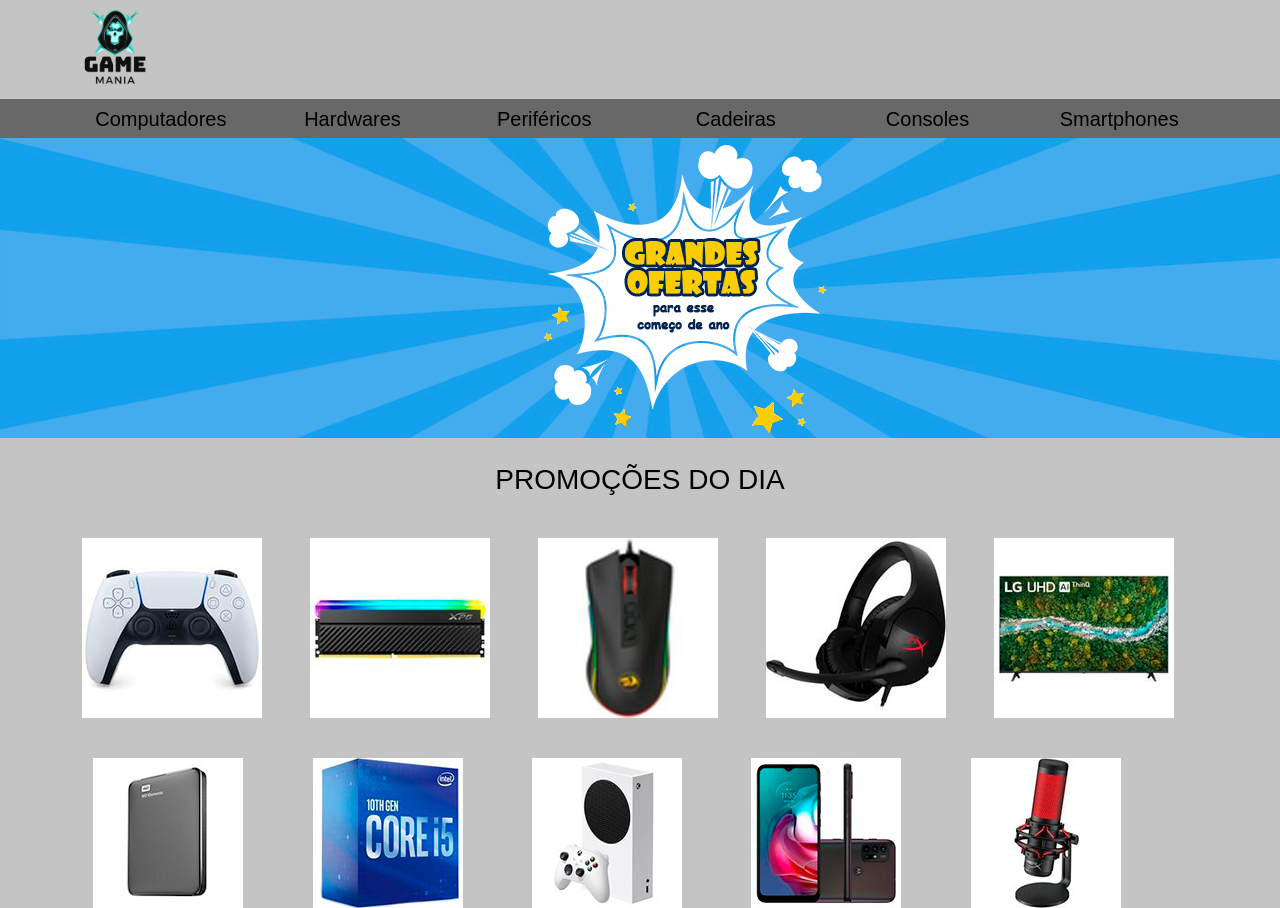
<file: Trabalho-UC9/SA2/index.html>
<!DOCTYPE html>
<html lang="pt-br">
<head>
    <meta charset="UTF-8">
    <meta http-equiv="X-UA-Compatible" content="IE=edge">
    <meta name="viewport" content="width=device-width, initial-scale=1.0">
    <title>Home - Game Mania</title>
    <link href="https://cdn.jsdelivr.net/npm/bootstrap@5.1.3/dist/css/bootstrap.min.css" rel="stylesheet" integrity="sha384-1BmE4kWBq78iYhFldvKuhfTAU6auU8tT94WrHftjDbrCEXSU1oBoqyl2QvZ6jIW3" crossorigin="anonymous">
    <link rel="stylesheet" href="css/style.css">
</head>
<body>
    <header>
        <div class="container-grid">
            <a href=""><img src="img/logo.svg" alt=""></a>
        </div>
         
    </header>
<div class="barra-opc">
             <nav class="menu">
                <a href="">Computadores</a>
                <a href="">Hardwares</a>
                <a href="">Periféricos</a>
                <a href="">Cadeiras</a>
                <a href="">Consoles</a>
                <a href="">Smartphones</a>
            </nav>
</div>
    <div class="banner">
    </div>
    <div class="meio">        
            <p>promoções do dia</p>        
    </div>
<section class="secao-promocoes container">
           <div class="linha-um row">             
                     <a href="" class="col"><img src="../SA2/img/promocoesDoDia/controle-ps5.jpg">
                     <a href="" class="col"><img src="../SA2/img/promocoesDoDia/memoria-ram.jpg">
                     <a href="" class="col"><img src="../SA2/img/promocoesDoDia/Mouse.jpg">
                     <a href="" class="col"><img src="../SA2/img/promocoesDoDia/headset.jpg">
                     <a href="" class="col"><img src="../SA2/img/promocoesDoDia/Smart TV.jpg">
                
            </div>              

            <div class="linha-dois row">                
                     <a href="" class="col"><img src="../SA2/img/promocoesDoDia/HD Externo.jpg">
                     <a href="" class="col"><img src="../SA2/img/promocoesDoDia/core i5.jpg">
                     <a href="" class="col"><img src="../SA2/img/promocoesDoDia/xbox s.jpg">
                     <a href="" class="col"><img src="../SA2/img/promocoesDoDia/moto g30.jpg">
                     <a href="" class="col"><img src="../SA2/img/promocoesDoDia/microfone.jpg">                
            </div>
</section>                 
    <script src="https://cdn.jsdelivr.net/npm/bootstrap@5.1.3/dist/js/bootstrap.bundle.min.js" integrity="sha384-ka7Sk0Gln4gmtz2MlQnikT1wXgYsOg+OMhuP+IlRH9sENBO0LRn5q+8nbTov4+1p" crossorigin="anonymous"></script>
    
</body>

</html>
</file>
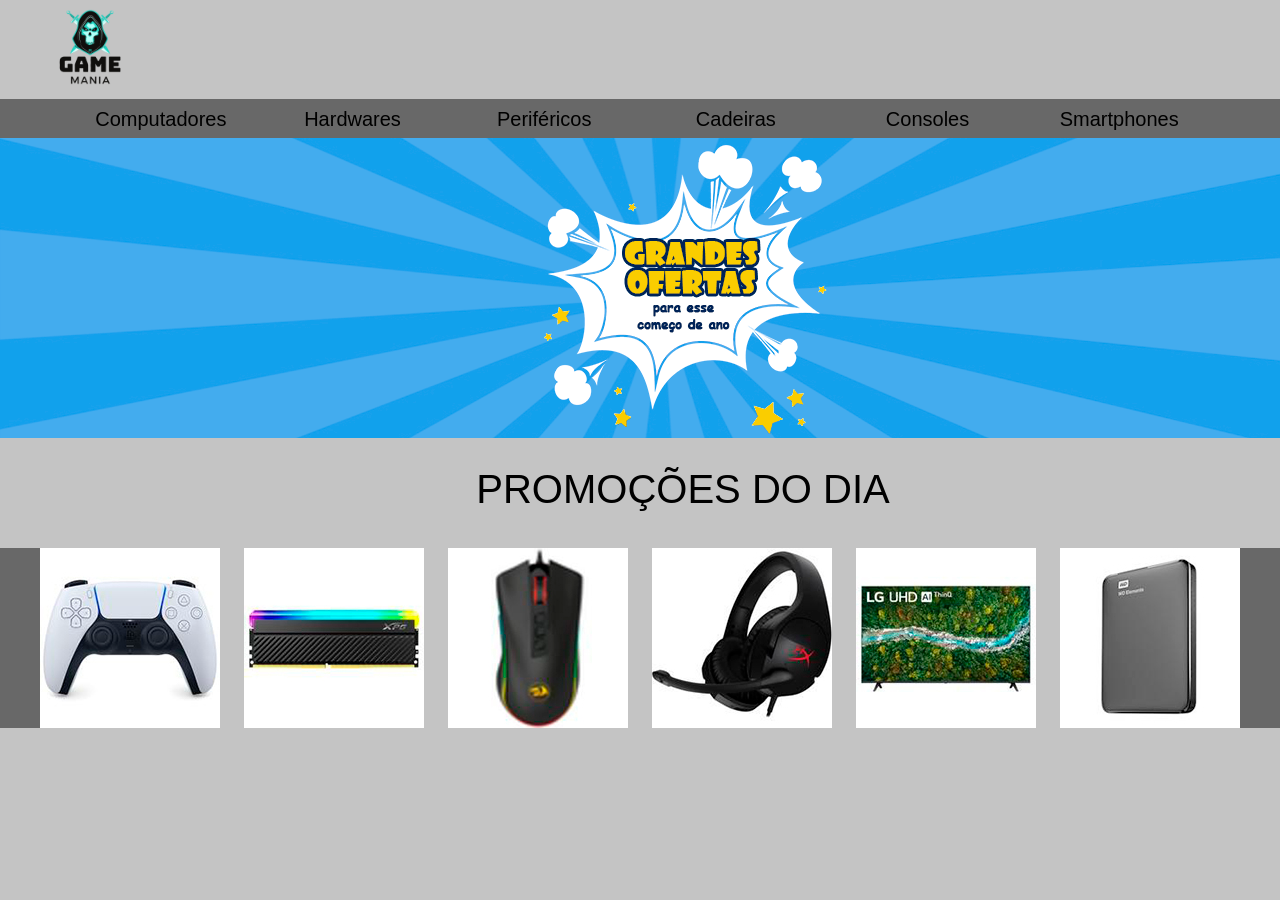
<file: Trabalho-UC9/SA2/Game Mania/index.html>
<!DOCTYPE html>
<html lang="pt-br">
<head>
    <meta charset="UTF-8">
    <meta http-equiv="X-UA-Compatible" content="IE=edge">
    <meta name="viewport" content="width=device-width, initial-scale=1.0">
    <title>Home - Game Mania</title>
    <link href="https://cdn.jsdelivr.net/npm/bootstrap@5.1.3/dist/css/bootstrap.min.css" rel="stylesheet" integrity="sha384-1BmE4kWBq78iYhFldvKuhfTAU6auU8tT94WrHftjDbrCEXSU1oBoqyl2QvZ6jIW3" crossorigin="anonymous">
    <link rel="stylesheet" href="css/style.css">
</head>
<body>
    <header>
        <div class="container-grid">
            <a href=""><img src="img/logo.svg" alt=""></a>
            </nav>
        </div>
         
    </header>
    <div class="barra-opc">
             <nav class="menu">
                <a href="">Computadores</a>
                <a href="">Hardwares</a>
                <a href="">Periféricos</a>
                <a href="">Cadeiras</a>
                <a href="">Consoles</a>
                <a href="">Smartphones</a>
         </nav>
    <div class="banner">
    </div>
    <div class="meio">
        <nav class="promo">
            <h1> PROMOÇÕES DO DIA</h1>
        </nav>
    </div>
    <section class="secao-promocoes container-grid">
        <a href=""><img src="../Game Mania/img/promocoesDoDia/controle-ps5.jpg">
        <a href=""><img src="../Game Mania/img/promocoesDoDia/memoria-ram.jpg">
        <a href=""><img src="../Game Mania/img/promocoesDoDia/Mouse.jpg">
        <a href=""><img src="../Game Mania/img/promocoesDoDia/headset.jpg">
        <a href=""><img src="../Game Mania/img/promocoesDoDia/Smart TV.jpg">
        <a href=""><img src="../Game Mania/img/promocoesDoDia/HD Externo.jpg">

    </section>
    <script src="https://cdn.jsdelivr.net/npm/bootstrap@5.1.3/dist/js/bootstrap.bundle.min.js" integrity="sha384-ka7Sk0Gln4gmtz2MlQnikT1wXgYsOg+OMhuP+IlRH9sENBO0LRn5q+8nbTov4+1p" crossorigin="anonymous"></script>
    
</body>

</html>
</file>
<file: Trabalho-UC9/SA2/css/style.css>
*{
    margin: 0;
    padding: 0;
    box-sizing: border-box;
    background-color: #C4C4C4;    
}
header{
height: 99px;
}

.container-grid{
    width: 1150px;
    margin: auto;
    display: flex;
    justify-content: space-between;
    align-items: center;
}

.menu a{
    display: flex;
    justify-content: center;
    align-items: center;
    width: 230px;
    height:39px;
    margin:auto;
    font-family:Arial;
    color: black; 
    text-decoration: none;
    font-size: 20px;
    background-color: #686868;
  
}

.barra-opc {
    background-color: #686868;
    
}
.barra-opc a:hover{
    color: white;
}

.menu {
    width: 1150px;
    margin: auto;
    display: flex;
    align-items: center;
}

.banner {
    height: 300px;
    background-image: url(../img/banner.png);
    background-repeat: no-repeat;
    background-size: cover; 
}
body{
    background-color: #C4C4C4;
}

.meio {
    display: flex;
  justify-content: center;
  align-items: center;
  width: 1000px;
  height:100px;
  margin:auto;
  font-family:Arial;
  color: black; 
  text-decoration: none;
  text-transform: uppercase;
  font-size: 28px;
  

}

.produtos img{
    width: 150px;   
    
} 
.linha-dois{    
    margin-right: 20px;
    margin-left: -220px;
    margin-top: 40px;
    
}
</file>
<file: Trabalho-UC9/SA2/Game Mania/css/style.css>
*{
    margin: 0;
    padding: 0;
    box-sizing: border-box;
    background-color: #C4C4C4;
}
header{
height: 99px;
}

.container-grid{
    width: 1200px;
    margin: auto;
    display: flex;
    justify-content: space-between;
    align-items: center;
}

.menu a{
    display: flex;
    justify-content: center;
    align-items: center;
    width: 230px;
    height:39px;
    margin:auto;
    font-family:Arial;
    color: black; 
    text-decoration: none;
    font-size: 20px;
    background-color: #686868;
  
}

.barra-opc {
    background-color: #686868;
    
}

.menu {
    width: 1150px;
    margin: auto;
    display: flex;
    align-items: center;
}

.banner {
    height: 300px;
    background-image: url(../img/banner.png);
    background-repeat: no-repeat;
    background-size: cover; 
}

.promo {
    display: flex;
  justify-content: center;
  align-items: center;
  width: 1366px;
  height:110px;
  margin:auto;
  font-family:Arial;
  color: black; 
  text-decoration: none;
  background-color: #C4C4C4;
  
  
}
</file>
